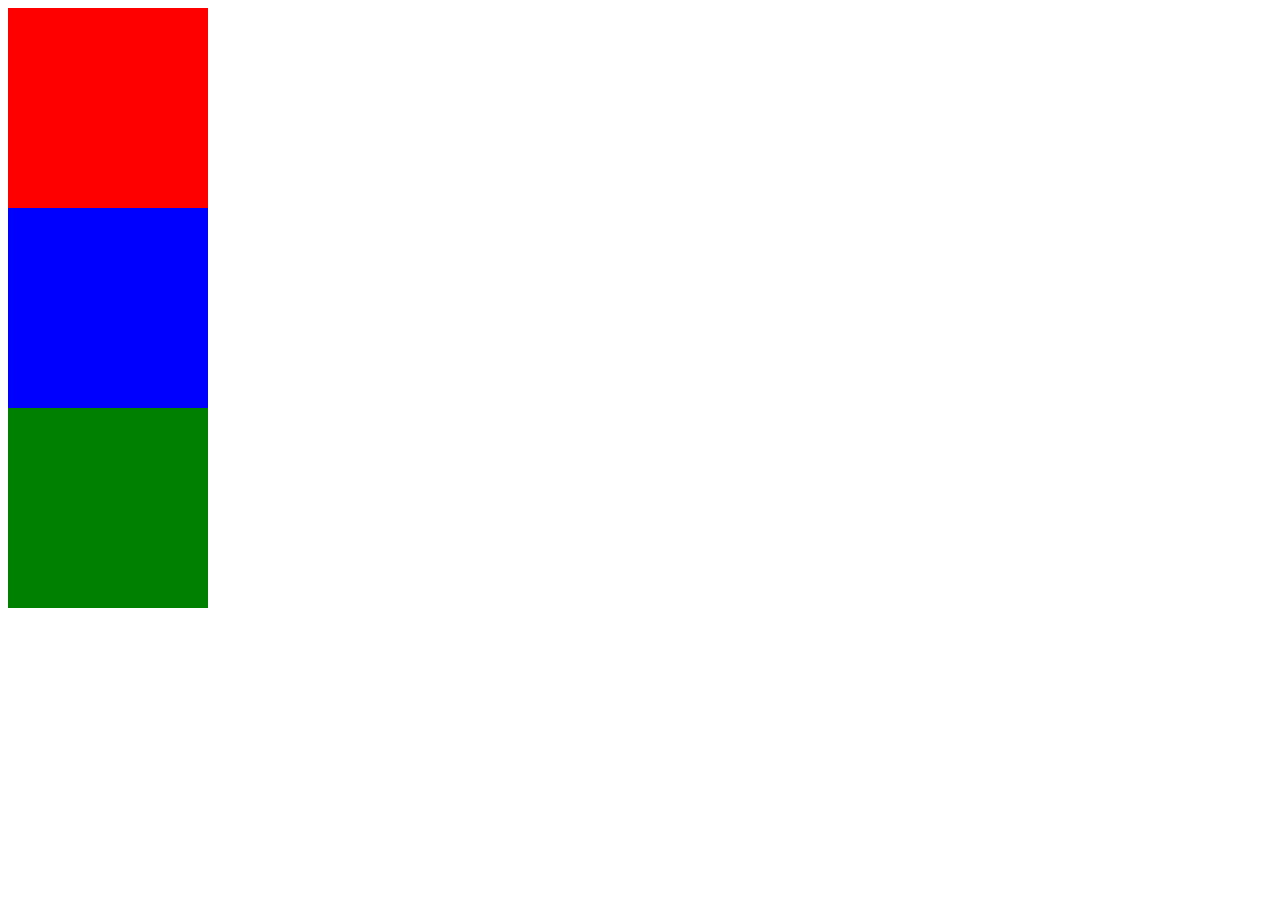
<file: web/index.html>
<!DOCTYPE html>
<html>
  <head>
    <link rel="stylesheet" href="styles.css" />
  </head>
  <body>
    <div class="kvadrat rdeca"></div>
    <div class="kvadrat modra"></div>
    <div class="kvadrat zelena"></div>
  </body>
</html>
</file>
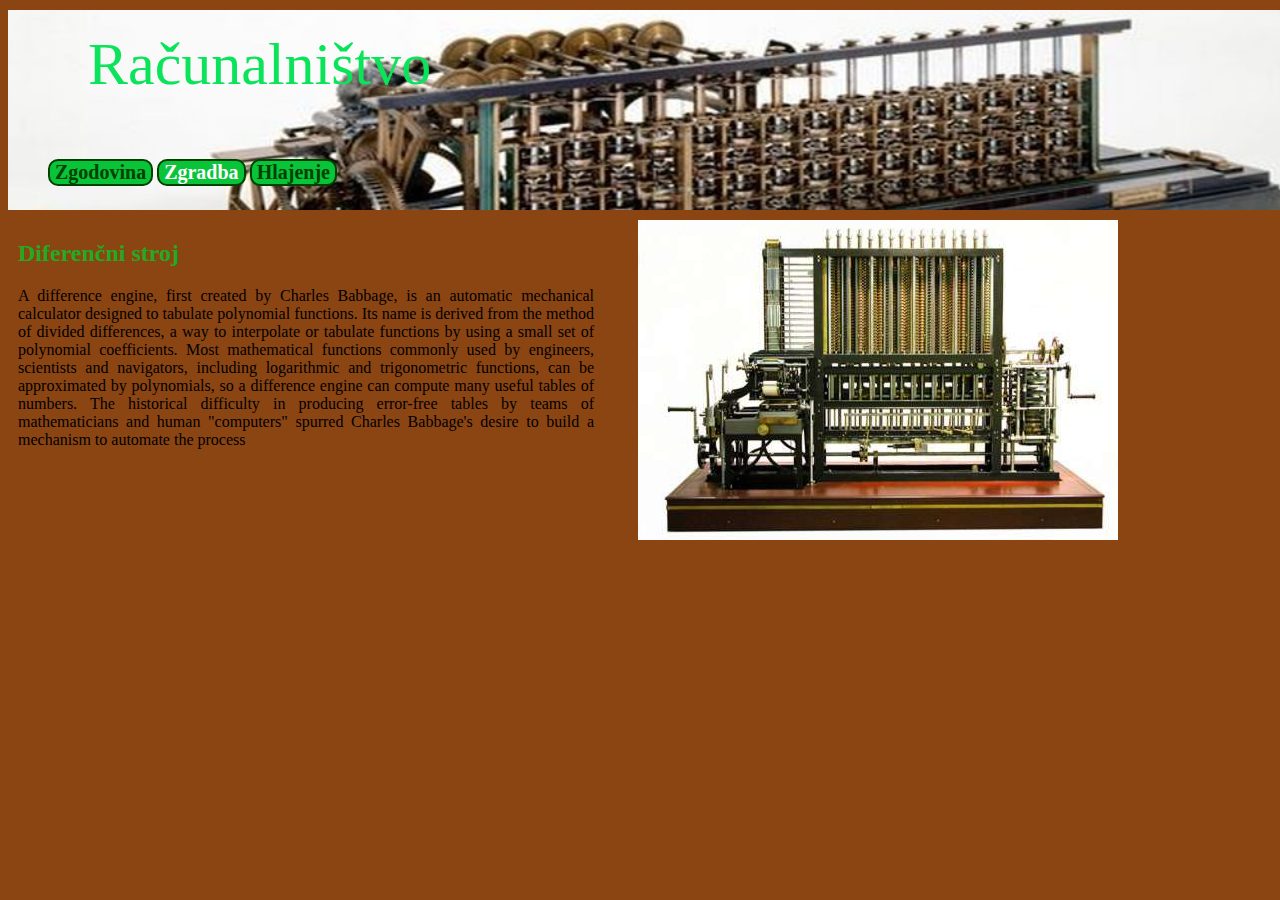
<file: web/prva_spletna_stran/index.html>
<!doctype html>
<html>
  <head>
    <title>Računalništvo</title>
    <meta charset="utf-8">
    <link rel="stylesheet" href="css/styles.css">
  </head>

  <body>
    <header>
      <p>Računalništvo</p>
      <ul>
        <li class="gumb" id="prvi_gumb">Zgodovina</li>
        <li class="gumb" id="drugi_gumb">Zgradba</li>
        <li class="gumb" id="tretji_gumb">Hlajenje</li>
      </ul>
    </header>

    <article>
      <div id="levi">
        <h2>Diferenčni stroj</h2>

        <p>A difference engine, first created by Charles Babbage, is an automatic mechanical calculator designed to tabulate polynomial functions. Its name is derived from the method of divided differences, a way to interpolate or tabulate functions by using a small set of polynomial coefficients. Most mathematical functions commonly used by engineers, scientists and navigators, including logarithmic and trigonometric functions, can be approximated by polynomials, so a difference engine can compute many useful tables of numbers.

          The historical difficulty in producing error-free tables by teams of mathematicians and human "computers" spurred Charles Babbage's desire to build a mechanism to automate the process</p>
      </div>
      <div id="desni">
        <img src="slike/difference.jpg" />
      </div>
    </article>

    <footer>
    </footer>
  </body>
</html>
</file>
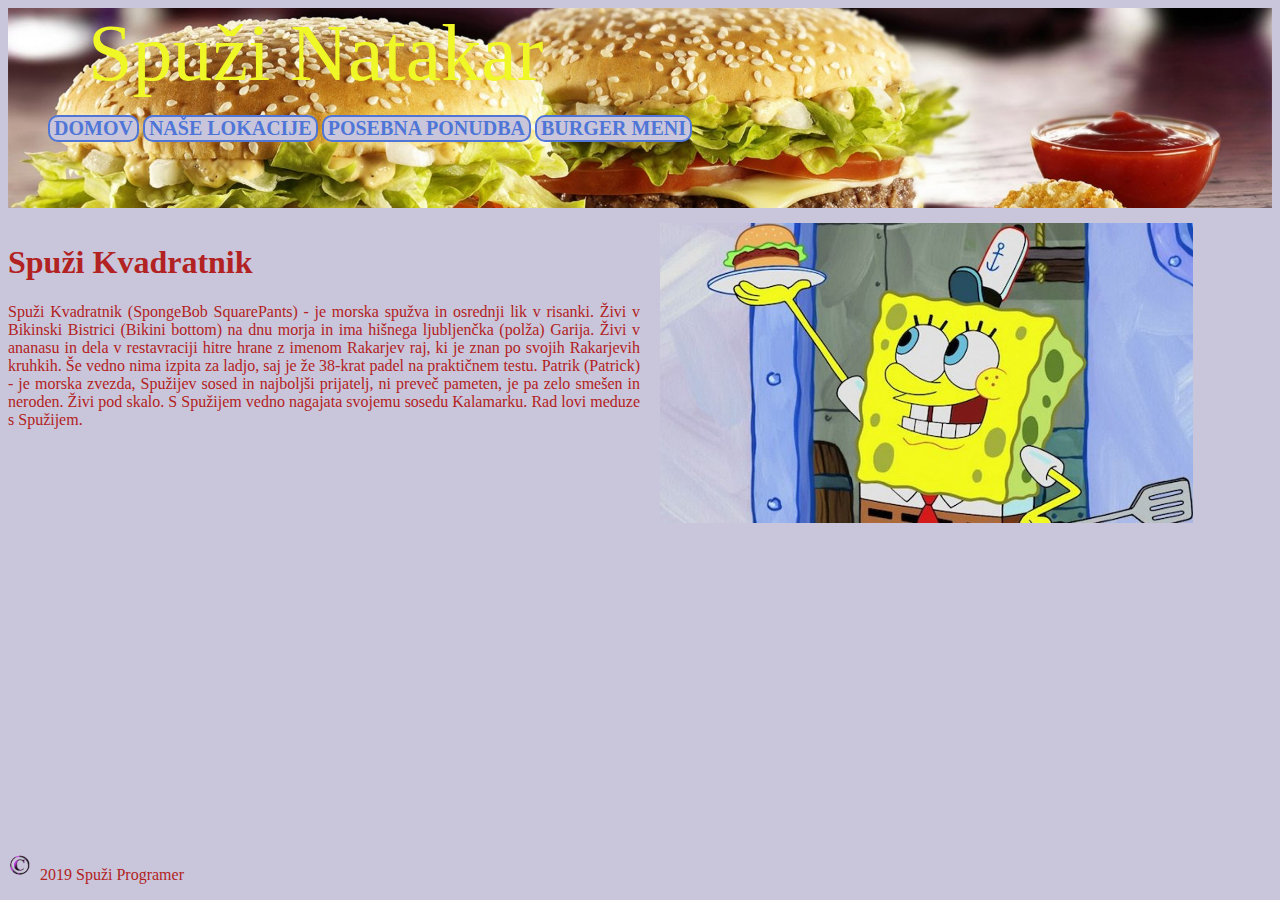
<file: web/spuzi/index.html>
<html>
    <head>
        <title>Spuži Natakar</title>
        <meta name="author" content="Tom Kamin">
        <meta name="keywords" content="Spuži Kvadratnik obrača burgerje">
        <meta charset="UTF-8">
        <link rel="stylesheet" type="text/css" href="css/styles.css">
    </head>
    <body>
        <header>
            <p>Spuži Natakar</p>
            <nav>
                <ul>
                    <li><a href="http://www.google.com">DOMOV</a></li>
                    <li><a href="http://www.google.com">NAŠE LOKACIJE</a></li>
                    <li><a href="http://www.google.com">POSEBNA PONUDBA</a></li>
                    <li><a href="http://www.google.com">BURGER MENI</a></li>
                </ul>
            </nav>
        </header>
        <article>
            <div id="subdiv">
                <h1>Spuži Kvadratnik</h1>
                <p>
                    Spuži Kvadratnik (SpongeBob SquarePants) - je morska spužva in osrednji lik v risanki. Živi v Bikinski Bistrici (Bikini bottom) na dnu morja in ima hišnega ljubljenčka (polža) Garija. Živi v ananasu in dela v restavraciji hitre hrane z imenom Rakarjev raj, ki je znan po svojih Rakarjevih kruhkih. Še vedno nima izpita za ladjo, saj je že 38-krat padel na praktičnem testu.
Patrik (Patrick) - je morska zvezda, Spužijev sosed in najboljši prijatelj, ni preveč pameten, je pa zelo smešen in neroden. Živi pod skalo. S Spužijem vedno nagajata svojemu sosedu Kalamarku. Rad lovi meduze s Spužijem.
                </p>
            </div>
            <img src="slike/spuzi.jpg" />
        </article>
        <footer>
            <img src="slike/c.png" />
            <p>2019 Spuži Programer</p>
        </footer>
    </body>
</html>
</file>
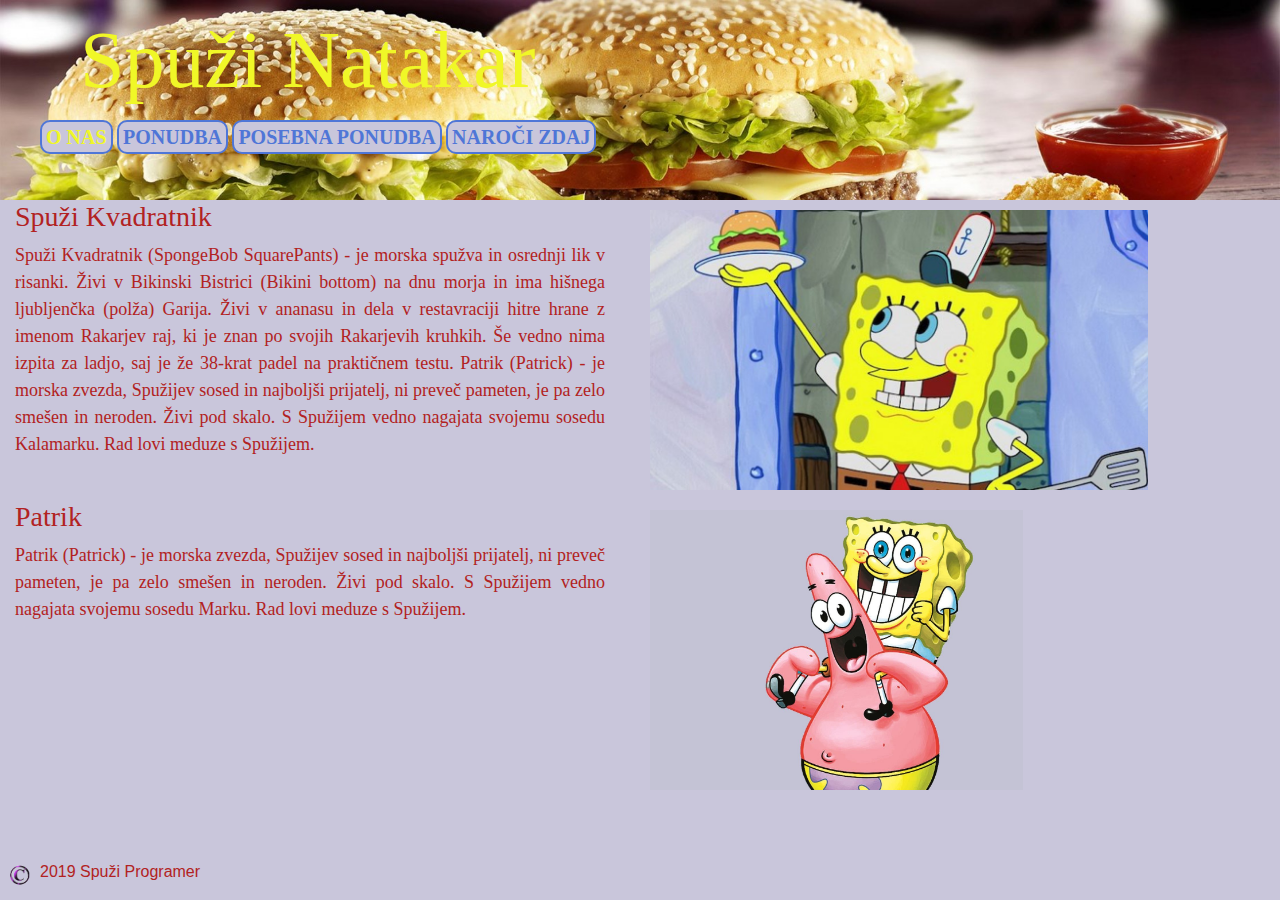
<file: web/spuzi_dostava/index.html>
<html>
    <head>
        <title>Spuži Natakar</title>
        <meta name="author" content="Tom Kamin">
        <meta name="keywords" content="Spuži Kvadratnik obrača burgerje">
        <meta charset="UTF-8">
        <link rel="stylesheet" href="https://maxcdn.bootstrapcdn.com/bootstrap/4.0.0/css/bootstrap.min.css" integrity="sha384-Gn5384xqQ1aoWXA+058RXPxPg6fy4IWvTNh0E263XmFcJlSAwiGgFAW/dAiS6JXm" crossorigin="anonymous">
        <script src="https://maxcdn.bootstrapcdn.com/bootstrap/4.0.0/js/bootstrap.min.js" integrity="sha384-JZR6Spejh4U02d8jOt6vLEHfe/JQGiRRSQQxSfFWpi1MquVdAyjUar5+76PVCmYl" crossorigin="anonymous"></script>
        <link rel="stylesheet" type="text/css" href="css/styles.css">
    </head>
    <body>
        <header>
            <p>Spuži Natakar</p>
            <nav>
                <ul>
                    <li class="gumb_active"><a href="index.html">O NAS</a></li>
                    <li><a href="ponudba.html">PONUDBA</a></li>
                    <li><a href="posebna_ponudba.html">POSEBNA PONUDBA</a></li>
                    <li><a href="narocilo.html">NAROČI ZDAJ</a></li>
                </ul>
            </nav>
        </header>
        <div class="container-fluid">
            <div class="row">
                <div class="col-md-6 clanek">
                    <h3>Spuži Kvadratnik</h3>
                    <p>
                        Spuži Kvadratnik (SpongeBob SquarePants) - je morska spužva in osrednji lik v risanki. Živi v Bikinski Bistrici (Bikini bottom) na dnu morja in ima hišnega ljubljenčka (polža) Garija. Živi v ananasu in dela v restavraciji hitre hrane z imenom Rakarjev raj, ki je znan po svojih Rakarjevih kruhkih. Še vedno nima izpita za ladjo, saj je že 38-krat padel na praktičnem testu.
    Patrik (Patrick) - je morska zvezda, Spužijev sosed in najboljši prijatelj, ni preveč pameten, je pa zelo smešen in neroden. Živi pod skalo. S Spužijem vedno nagajata svojemu sosedu Kalamarku. Rad lovi meduze s Spužijem.
                    </p>
                </div>
                <div class="col-md-6 clanek">
                    <img src="slike/spuzi.jpg" />
                </div>
            </div>
            <div class="row">
                <div class="col-md-6 clanek">
                    <h3>Patrik</h3>
                    <p>
                        Patrik (Patrick) - je morska zvezda, Spužijev sosed in najboljši prijatelj, ni preveč pameten, je pa zelo smešen in neroden. Živi pod skalo. S Spužijem vedno nagajata svojemu sosedu Marku. Rad lovi meduze s Spužijem.
                    </p>
                </div>
                <div class="col-md-6 clanek">
                    <img src="slike/patrik.jpg" />
                </div>
            </div>
        </div>
        <footer>
            <img src="slike/c.png" />
            <p>2019 Spuži Programer</p>
        </footer>
    </body>
</html>
</file>
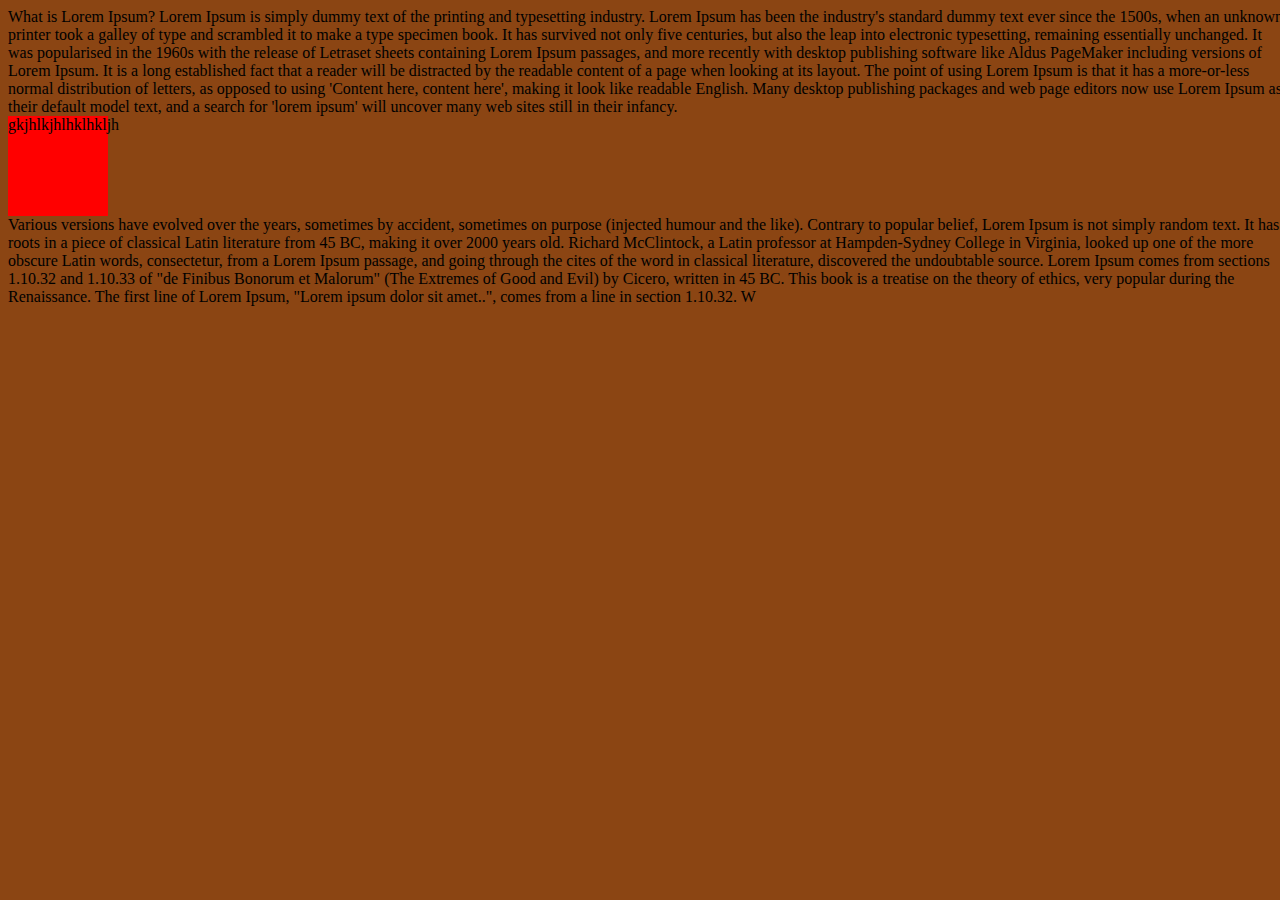
<file: web/prva_spletna_stran/gradniki.html>
<!doctype html>
<html>
  <head>
    <title>Računalništvo</title>
    <meta charset="utf-8">
    <link rel="stylesheet" href="css/styles.css">
  </head>

  <body>
    What is Lorem Ipsum?
Lorem Ipsum is simply dummy text of the printing and typesetting industry. Lorem Ipsum has been the industry's standard dummy text ever since the 1500s, when an unknown printer took a galley of type and scrambled it to make a type specimen book. It has survived not only five centuries, but also the leap into electronic typesetting, remaining essentially unchanged. It was popularised in the 1960s with the release of Letraset sheets containing Lorem Ipsum passages, and more recently with desktop publishing software like Aldus PageMaker including versions of Lorem Ipsum. It is a long established fact that a reader will be distracted by the readable content of a page when looking at its layout. The point of using Lorem Ipsum is that it has a more-or-less normal distribution of letters, as opposed to using 'Content here, content here', making it look like readable English. Many desktop publishing packages and web page editors now use Lorem Ipsum as their default model text, and a search for 'lorem ipsum' will uncover many web sites still in their infancy. <div class="kocka rdeca">gkjhlkjhlhklhkljh</div> Various versions have evolved over the years, sometimes by accident, sometimes on purpose (injected humour and the like). Contrary to popular belief, Lorem Ipsum is not simply random text. It has roots in a piece of classical Latin literature from 45 BC, making it over 2000 years old. Richard McClintock, a Latin professor at Hampden-Sydney College in Virginia, looked up one of the more obscure Latin words, consectetur, from a Lorem Ipsum passage, and going through the cites of the word in classical literature, discovered the undoubtable source. Lorem Ipsum comes from sections 1.10.32 and 1.10.33 of "de Finibus Bonorum et Malorum" (The Extremes of Good and Evil) by Cicero, written in 45 BC. This book is a treatise on the theory of ethics, very popular during the Renaissance. The first line of Lorem Ipsum, "Lorem ipsum dolor sit amet..", comes from a line in section 1.10.32.
  </body>
</html>
W
</file>
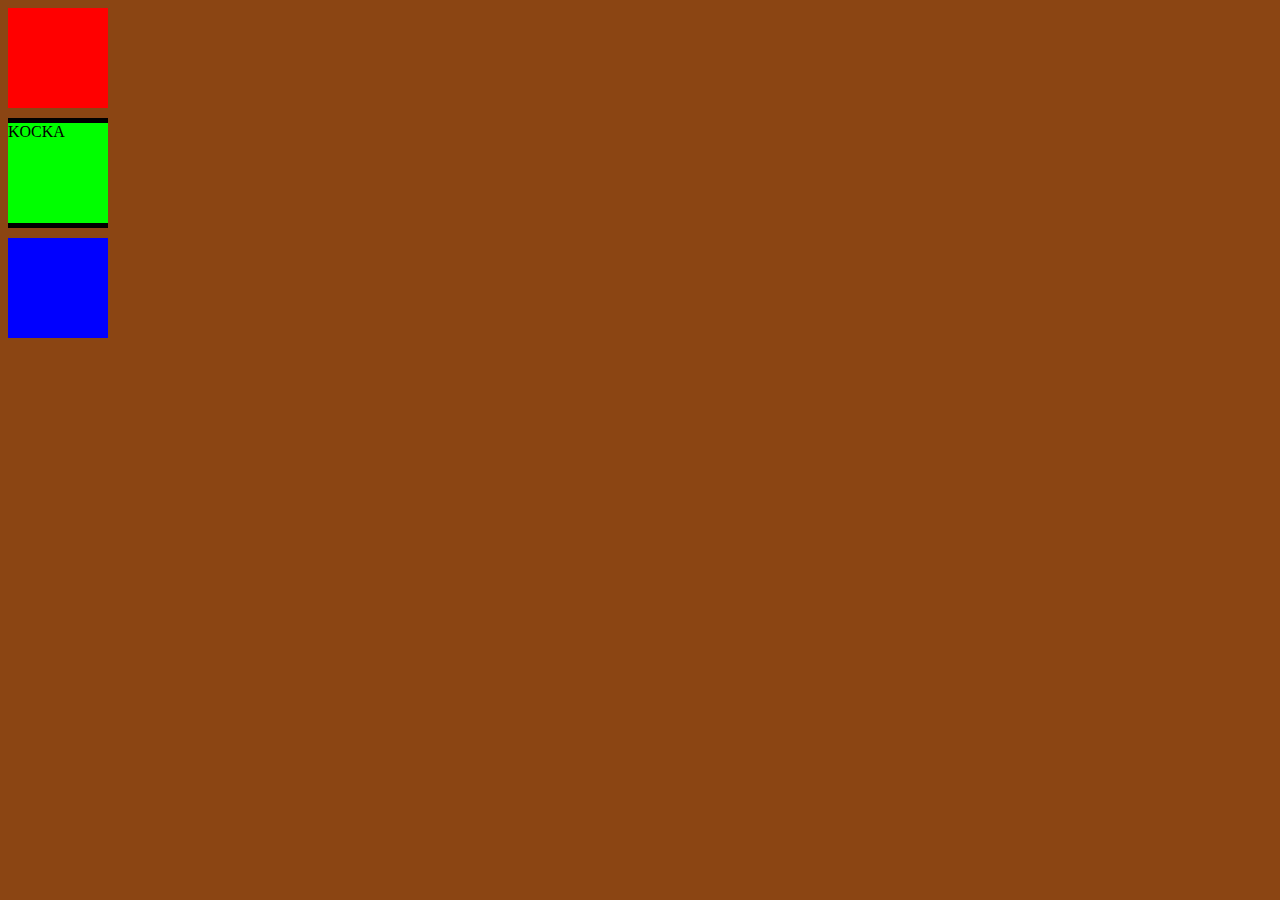
<file: web/prva_spletna_stran/kocke.html>
<!doctype html>
<html>
  <head>
    <title>Računalništvo</title>
    <meta charset="utf-8">
    <link rel="stylesheet" href="css/styles.css">
  </head>

  <body>
    <div class="kocka rdeca"></div>
    <div class="kocka zelena">KOCKA</div>
    <div class="kocka modra"></div>
  </body>
</html>
</file>
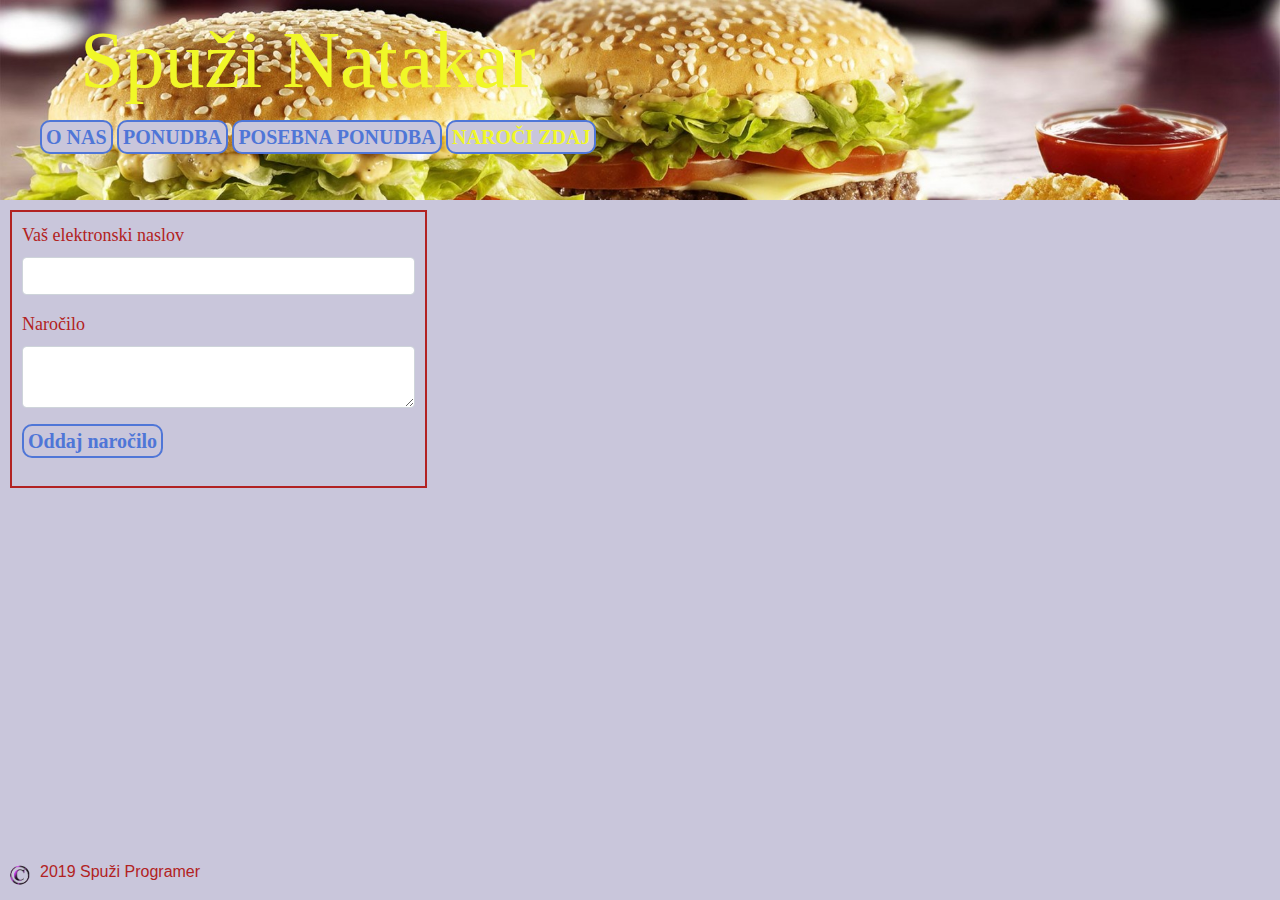
<file: web/spuzi_dostava/narocilo.html>
<html>
    <head>
        <title>Spuži Natakar</title>
        <meta name="author" content="Tom Kamin">
        <meta name="keywords" content="Spuži Kvadratnik obrača burgerje">
        <meta charset="UTF-8">
        <link rel="stylesheet" href="https://maxcdn.bootstrapcdn.com/bootstrap/4.0.0/css/bootstrap.min.css" integrity="sha384-Gn5384xqQ1aoWXA+058RXPxPg6fy4IWvTNh0E263XmFcJlSAwiGgFAW/dAiS6JXm" crossorigin="anonymous">
        <script src="https://maxcdn.bootstrapcdn.com/bootstrap/4.0.0/js/bootstrap.min.js" integrity="sha384-JZR6Spejh4U02d8jOt6vLEHfe/JQGiRRSQQxSfFWpi1MquVdAyjUar5+76PVCmYl" crossorigin="anonymous"></script>
        <link rel="stylesheet" type="text/css" href="css/styles.css">
    </head>
    <body>
        <header>
            <p>Spuži Natakar</p>
            <nav>
                <ul>
                    <li><a href="index.html">O NAS</a></li>
                    <li><a href="ponudba.html">PONUDBA</a></li>
                    <li><a href="posebna_ponudba.html">POSEBNA PONUDBA</a></li>
                    <li class="gumb_active"><a href="narocilo.html">NAROČI ZDAJ</a></li>
                </ul>
            </nav>
        </header>
        <div class="container-fluid">
          <div class="row">
            <div class="col-md-4 narocilo">
              <form role="form">
                <div class="form-group">
                   
                  <label for="exampleInputEmail1">
                    Vaš elektronski naslov
                  </label>
                  <input type="email" class="form-control" id="exampleInputEmail1" />
                </div>
                <div class="form-group">
                   
                  <label for="exampleInputPassword1">
                    Naročilo
                  </label>
                  <textarea class="form-control" id="exampleInputPassword1"></textarea>
                </div>
                
                <button type="submit" class="gumb">
                  Oddaj naročilo
                </button>
              </form>
            </div>
            <div class="col-md-4">
            </div>
            <div class="col-md-4">
            </div>
          </div>
        </div>
        <footer>
            <img src="slike/c.png" />
            <p>2019 Spuži Programer</p>
        </footer>
    </body>
</html>
</file>
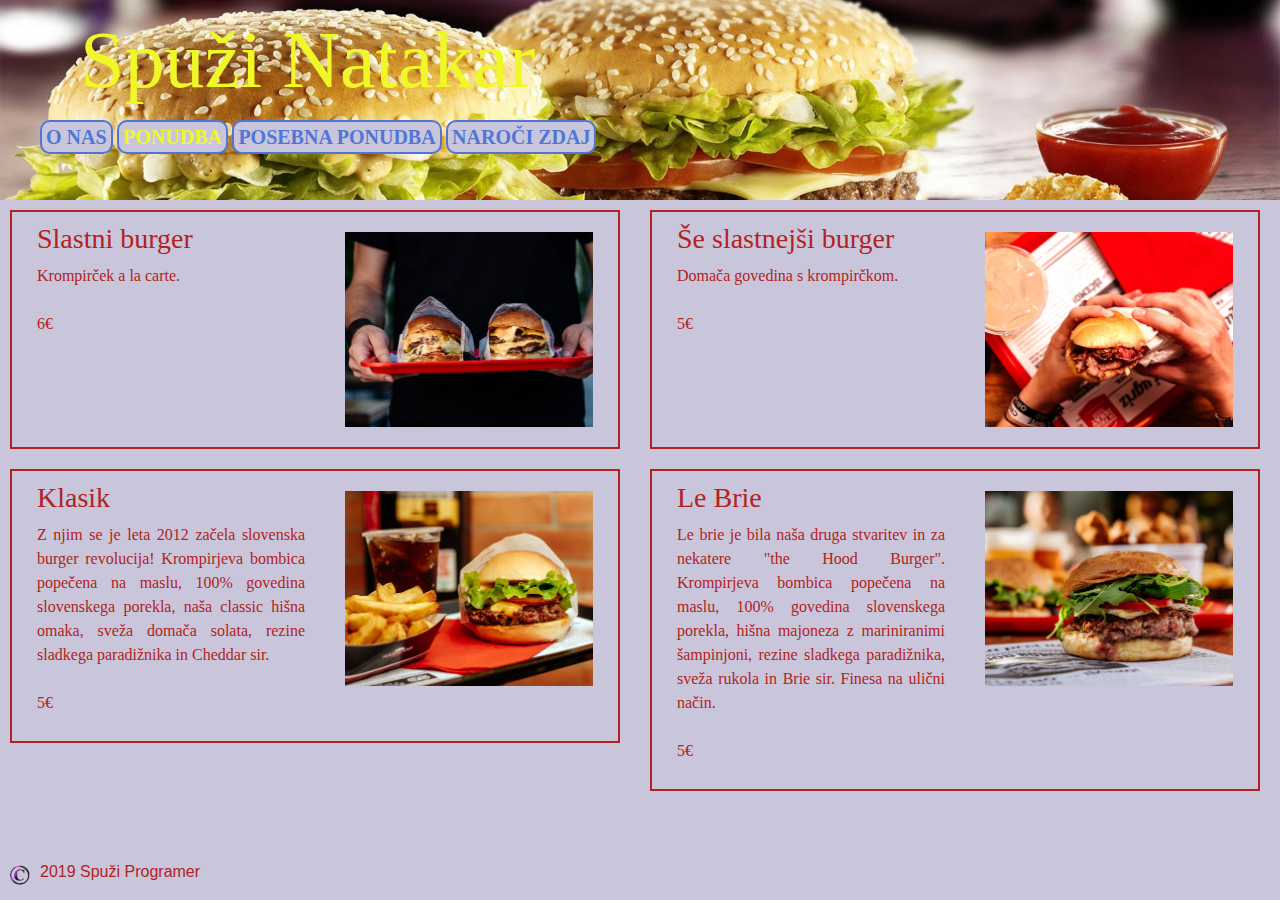
<file: web/spuzi_dostava/ponudba.html>
<html>
    <head>
        <title>Spuži Natakar</title>
        <meta name="author" content="Tom Kamin">
        <meta name="keywords" content="Spuži Kvadratnik obrača burgerje">
        <meta charset="UTF-8">
        <link rel="stylesheet" href="https://maxcdn.bootstrapcdn.com/bootstrap/4.0.0/css/bootstrap.min.css" integrity="sha384-Gn5384xqQ1aoWXA+058RXPxPg6fy4IWvTNh0E263XmFcJlSAwiGgFAW/dAiS6JXm" crossorigin="anonymous">
        <script src="https://maxcdn.bootstrapcdn.com/bootstrap/4.0.0/js/bootstrap.min.js" integrity="sha384-JZR6Spejh4U02d8jOt6vLEHfe/JQGiRRSQQxSfFWpi1MquVdAyjUar5+76PVCmYl" crossorigin="anonymous"></script>
        <link rel="stylesheet" type="text/css" href="css/styles.css">
    </head>
    <body>
        <header>
            <p>Spuži Natakar</p>
            <nav>
                <ul>
                    <li><a href="index.html">O NAS</a></li>
                    <li class="gumb_active"><a href="ponudba.html">PONUDBA</a></li>
                    <li><a href="posebna_ponudba.html">POSEBNA PONUDBA</a></li>
                    <li><a href="narocilo.html">NAROČI ZDAJ</a></li>
                </ul>
            </nav>
        </header>
        <div class="row">
                <div class="col-md-6">
                    <div class="row menu">
                        <div class="col-md-6">
                            <h3>Slastni burger</h3>
                            <p>
                                Krompirček a la carte.
                                <br />
                                <br />
                                6€
                            </p>
                        </div>
                        <div class="col-md-6">
                            <img src="slike/ponudba/burger1.jpeg" />
                        </div>
                    </div>
                </div>
                <div class="col-md-6">
                    <div class="row menu">
                        <div class="col-md-6">
                            <h3>Še slastnejši burger</h3>
                            <p>
                                Domača govedina s krompirčkom.
                                <br />
                                <br />
                                5€
                            </p>
                        </div>
                        <div class="col-md-6">
                            <img src="slike/ponudba/burger2.jpeg" />
                        </div>
                    </div>
                </div>
            </div>
            <div class="row">
                <div class="col-md-6">
                    <div class="row menu">
                        <div class="col-md-6">
                            <h3>Klasik</h3>
                            <p>
                                Z njim se je leta 2012 začela slovenska burger revolucija! Krompirjeva bombica popečena na maslu, 100% govedina slovenskega porekla, naša classic hišna omaka, sveža domača solata, rezine sladkega paradižnika in Cheddar sir.
                                <br />
                                <br />
                                5€
                            </p>
                        </div>
                        <div class="col-md-6">
                            <img src="slike/ponudba/burger3.jpeg" />
                        </div>
                    </div>
                </div>
                <div class="col-md-6">
                    <div class="row menu">
                        <div class="col-md-6">
                            <h3>Le Brie</h3>
                            <p>
                                Le brie je bila naša druga stvaritev in za nekatere "the Hood Burger". Krompirjeva bombica popečena na maslu, 100% govedina slovenskega porekla, hišna majoneza z mariniranimi šampinjoni, rezine sladkega paradižnika, sveža rukola in Brie sir. Finesa na ulični način. 
                                <br />
                                <br />
                                5€
                            </p>
                        </div>
                        <div class="col-md-6">
                            <img src="slike/ponudba/lebrie.jpg" />
                        </div>
                    </div>
                </div>
            </div>
        </div>
        <footer>
            <img src="slike/c.png" />
            <p>2019 Spuži Programer</p>
        </footer>
    </body>
</html>
</file>
<file: web/styles.css>
.kvadrat {
  height: 200px;
  width: 200px;
}

.rdeca {
  background-color: red;
}

.modra {
  background-color: blue;
}

.zelena {
  background-color: green;
}
</file>
<file: web/prva_spletna_stran/css/styles.css>
body {
  background-color: saddlebrown;
  position: relative;
  width: 100%;
  height: 100%;
}

header {
  height: 200px;
  background-image: url(../slike/banner.jpg);
  background-repeat: no-repeat;
  background-size: cover;
}

header p {
  padding-left: 80px;
  margin-top: 10px;
  padding-top: 20px;
  font-size: 60px;
  color: #0be35b;
  font-family: Comic Sans MS;
}

.gumb {
  display: inline-block;
  color: #004000;
  background-color: #09c339;
  border-style: solid;
  border-width: 2px;
  border-color: #004000;
  border-radius: 10px;
  font-size: 20px;
  font-family: Comic Sans MS;
  font-weight: bold;
  padding: 0px 5px;
}

#drugi_gumb {
  color: white;
}

.kocka {
  width: 100px;
  height: 100px;
}
.pravokotnik {
  width: 200px;
  height: 100px;
}

.rdeca {
  background-color: #FF0000;
}
.zelena {
  background-color: #00FF00;
  border-style: solid;
  border-width: 5px;
  border-right: 0px;
  border-left: 0px;
  margin: 10px;
  margin-left: 0px;
}
.modra {
  background-color: #0000FF;
}

article {
  position: relative;
  height: 50%;
  width: 100%;
}

#levi {
  float: left;
  height: 50%;
  width: 45%;
  padding: 10px;
  text-align: justify;
}

#desni {
  float: right;
  height: 50%;
  width: 50%;
  padding: 10px;
}

#levi h2 {
  color: #23AA22;
}
</file>
<file: web/spuzi/css/styles.css>
body {
    background-color: #C9C6DB;
}

header {
    height: 200px;
    background-image: url(../slike/burger_banner.jpg);
    background-repeat: no-repeat;
    background-size: cover;
}

header p {
    margin: 0px;
    padding-left: 80px;
    color: #F0F727;
    font-size: 80px;
    font-family: Comic Sans MS;
}

header nav li {
    display: inline-block;
    border-style: solid;
    border-width: 2px;
    border-color: #4F76D7;
    border-radius: 10px;
    background-color: #C9C6DB;
    padding: 0px 4px;
}
header a {
    color: #4F76D7;
    text-decoration: none;
    font-family: Comic Sans MS;
    font-size: 20px;
    font-weight: bold;
}
header a:hover {
    color: #F0F727;
}

article {
    position: relative;
    padding: 15px 0px;
    width: 100%;
}
article img {
    height: 300px;
    float: left;
}

#subdiv {
    float: left;
    width: 50%;
    color: firebrick;
    font-family: Verdana;
    padding-right: 20px;
    text-align: justify;
}

footer {
    position: absolute;
    bottom: 0%;
    left: 0px;
    width: 100%;
    color: firebrick;
}
footer img {
    width: 40px;
    float: left;
}
</file>
<file: web/spuzi_dostava/css/styles.css>
body {
    background-color: #C9C6DB;
}

header {
    height: 200px;
    background-image: url(../slike/burger_banner.jpg);
    background-repeat: no-repeat;
    background-size: cover;
}

header p {
    margin: 0px;
    padding-left: 80px;
    color: #F0F727;
    font-size: 80px;
    font-family: Comic Sans MS;
}

header nav li {
    display: inline-block;
    border-style: solid;
    border-width: 2px;
    border-color: #4F76D7;
    border-radius: 10px;
    background-color: #C9C6DB;
    padding: 0px 4px;
}
header a {
    color: #4F76D7;
    text-decoration: none;
    font-family: Comic Sans MS;
    font-size: 20px;
    font-weight: bold;
}
header a:hover {
    color: #F0F727;
}

.gumb {
    display: inline-block;
    border-style: solid;
    border-width: 2px;
    border-color: #4F76D7;
    border-radius: 10px;
    background-color: #C9C6DB;
    padding: 0px 4px;
    color: #4F76D7;
    text-decoration: none;
    font-family: Comic Sans MS;
    font-size: 20px;
    font-weight: bold;
}
.gumb:hover {
    color: #F0F727;
}
.gumb_active a {
    color: #F0F727;
}

.clanek {
    float: left;
    width: 50%;
    color: firebrick;
    font-family: "Comic Sans MS", Verdana;
    font-size: 18;
    padding-right: 20px;
    text-align: justify;
}

.clanek img {
    padding: 10px;
    height: 300px;
    float: left;
}

footer {
    position: absolute;
    bottom: 0%;
    left: 0px;
    width: 80%;
    color: firebrick;
}
footer img {
    width: 40px;
    float: left;
}

.menu {
    color: firebrick;
    font-family: Verdana;
    padding: 10px;
    padding-right: 20px;
    text-align: justify;
    border-style: solid;
    border-width: 2px;
    margin: 10px;
}

.menu:hover {
    background-color: #A9A6CB;
}

.menu img {
    padding: 10px;
    width: 100%;
    max-width: 100%;
    max-height: 100%;
}

.row {
    width: 100%;
    padding-right: 0px;
}

.narocilo {
    color: firebrick;
    font-family: "Comic Sans MS", Verdana;
    font-size: 18;
    margin: 10px;
    padding: 10px;
    border-style: solid;
    border-width: 2px;
}
</file>
